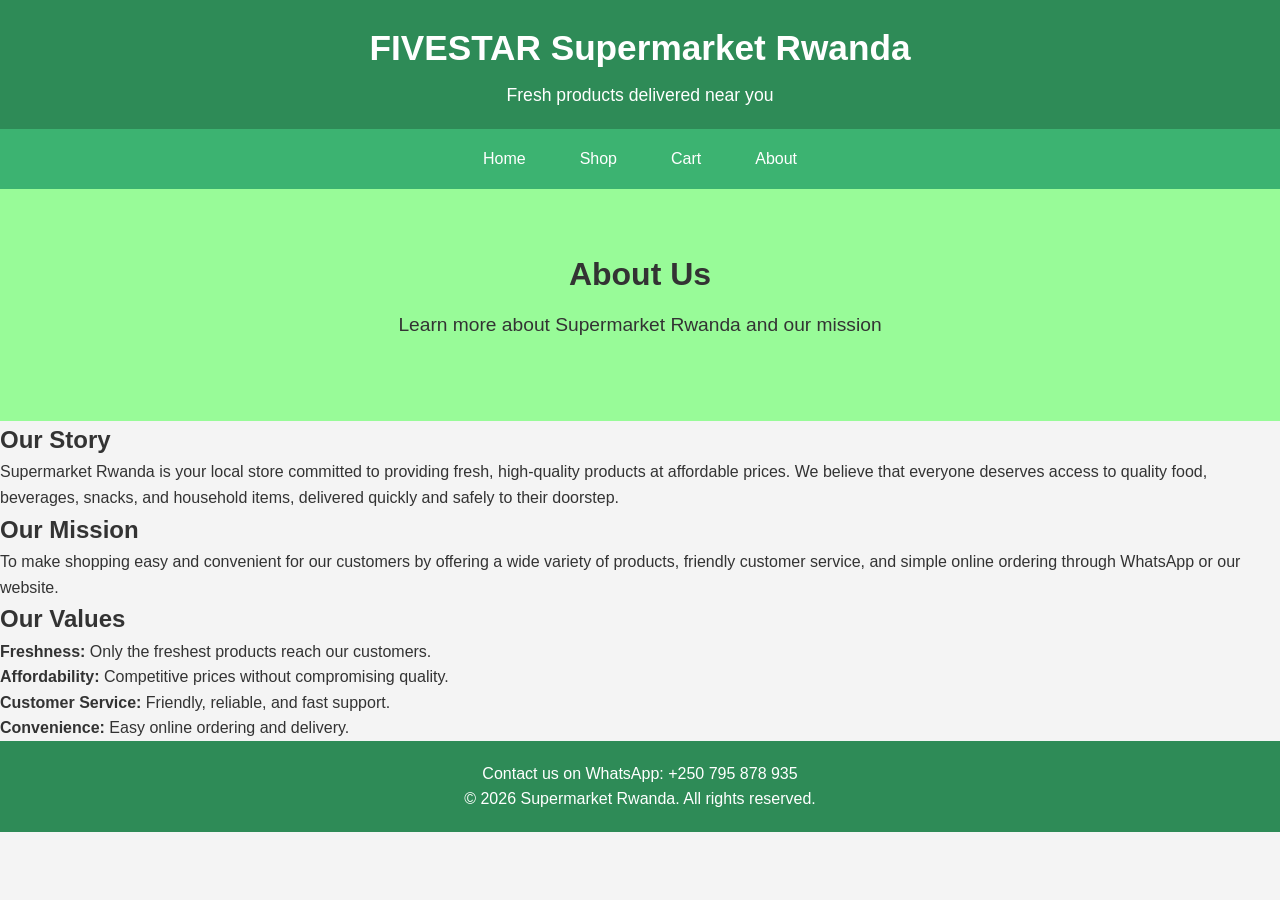
<file: about.html>
<!DOCTYPE html>
<html lang="en">
<head>
  <meta charset="UTF-8">
  <meta name="viewport" content="width=device-width, initial-scale=1.0">
  <title>About Us - Supermarket Rwanda</title>
  <link rel="stylesheet" href="style.css">
</head>
<body>

<header>
  <h1> FIVESTAR Supermarket Rwanda</h1>
  <p>Fresh products delivered near you</p>
</header>

<nav>
  <a href="index.html">Home</a>
  <a href="shop.html">Shop</a>
  <a href="cart.html">Cart</a>
  <a href="about.html">About</a>
</nav>

<section class="hero">
  <h2>About Us</h2>
  <p>Learn more about Supermarket Rwanda and our mission</p>
</section>

<section class="about">
  <h2>Our Story</h2>
  <p>
    Supermarket Rwanda is your local store committed to providing fresh, high-quality products at affordable prices. 
    We believe that everyone deserves access to quality food, beverages, snacks, and household items, delivered quickly and safely to their doorstep.
  </p>

  <h2>Our Mission</h2>
  <p>
    To make shopping easy and convenient for our customers by offering a wide variety of products, 
    friendly customer service, and simple online ordering through WhatsApp or our website.
  </p>

  <h2>Our Values</h2>
  <ul>
    <li><strong>Freshness:</strong> Only the freshest products reach our customers.</li>
    <li><strong>Affordability:</strong> Competitive prices without compromising quality.</li>
    <li><strong>Customer Service:</strong> Friendly, reliable, and fast support.</li>
    <li><strong>Convenience:</strong> Easy online ordering and delivery.</li>
  </ul>
</section>

<footer>
  <p>Contact us on WhatsApp: <a href="https://wa.me/250795878935?text=Hello%20Supermarket">+250 795 878 935</a></p>
  <p>&copy; 2026 Supermarket Rwanda. All rights reserved.</p>
</footer>

</body>
</html>
</file>
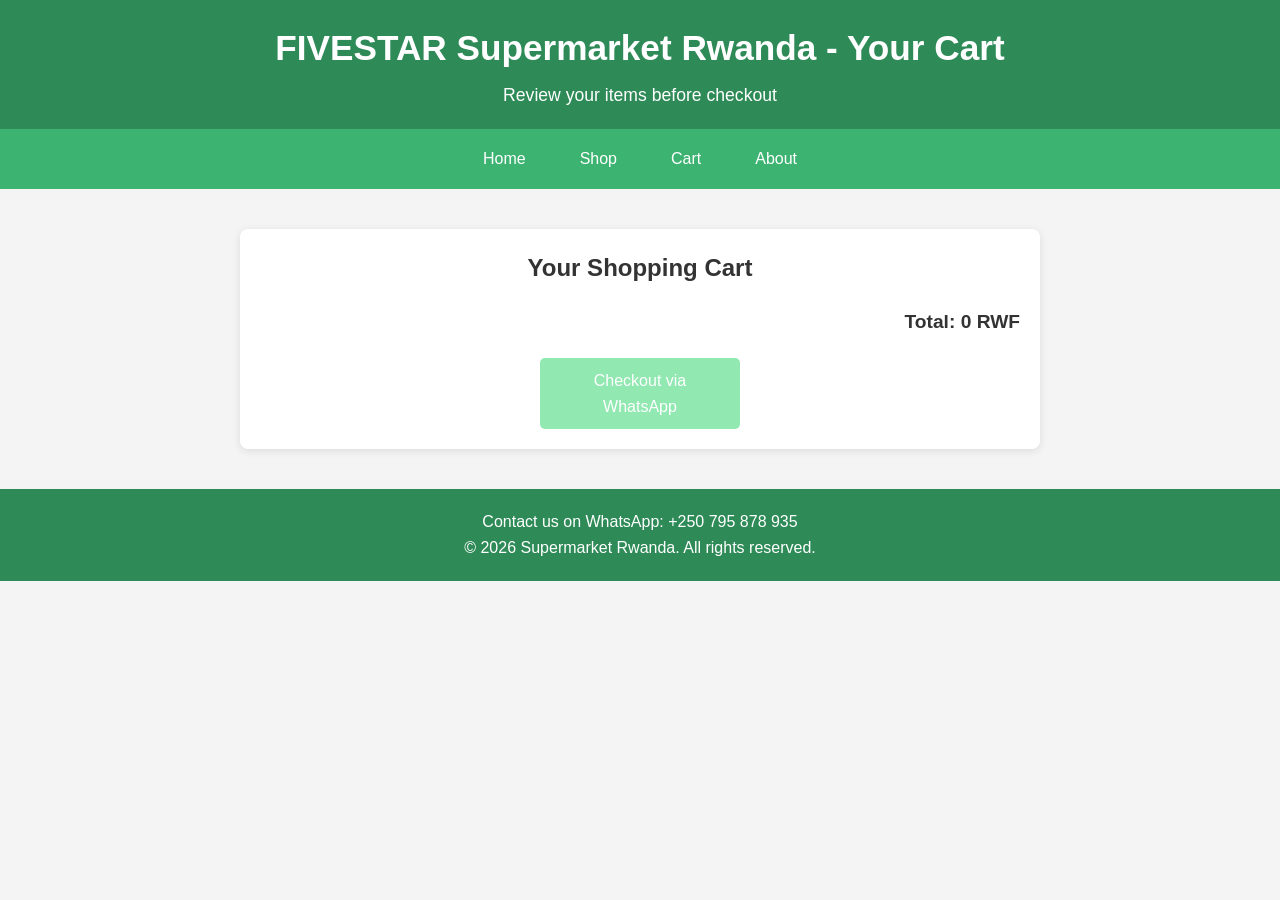
<file: cart.html>
<!DOCTYPE html>
<html lang="en">
<head>
  <meta charset="UTF-8">
  <meta name="viewport" content="width=device-width, initial-scale=1.0">
  <title>Cart - Supermarket Rwanda</title>
  <link rel="stylesheet" href="style.css">
  <script src="cart.js" defer></script>
</head>
<body>

<header>
  <h1>FIVESTAR Supermarket Rwanda - Your Cart</h1>
  <p>Review your items before checkout</p>
</header>

<nav>
  <a href="index.html">Home</a>
  <a href="shop.html">Shop</a>
  <a href="cart.html">Cart</a>
  <a href="about.html">About</a>
</nav>

<section class="cart">
  <h2>Your Shopping Cart</h2>
  <div id="cart-items"></div>
  <div class="cart-total" id="cart-total">Total: 0 RWF</div>
  <a id="checkout-link" class="checkout" href="#">Checkout via WhatsApp</a>
</section>

<footer>
  <p>Contact us on WhatsApp: <a href="https://wa.me/250795878935?text=Hello%20Supermarket">+250 795 878 935</a></p>
  <p>&copy; 2026 Supermarket Rwanda. All rights reserved.</p>
</footer>

</body>
</html>
</file>
<file: style.css>
/* ===== General ===== */
* {
  margin: 0;
  padding: 0;
  box-sizing: border-box;
  font-family: Arial, sans-serif;
}
body {
  background: #f4f4f4;
  color: #333;
  line-height: 1.6;
  padding-bottom: 50px;
}

/* ===== Header & Footer ===== */
header, footer {
  background: #2E8B57;
  color: white;
  text-align: center;
  padding: 20px;
}
header h1 {
  font-size: 2.2em;
  margin-bottom: 5px;
}
header p {
  font-size: 1.1em;
}
footer a {
  color: white;
  text-decoration: none;
}
footer a:hover {
  text-decoration: underline;
}

/* ===== Navigation ===== */
nav {
  background: #3CB371;
  display: flex;
  justify-content: center;
  flex-wrap: wrap;
}
nav a {
  color: white;
  text-decoration: none;
  padding: 15px 25px;
  transition: background 0.3s;
  margin: 2px;
}
nav a:hover {
  background: #2E8B57;
  border-radius: 5px;
}

/* ===== Hero Section ===== */
.hero {
  background: #98FB98;
  text-align: center;
  padding: 60px 20px;
}
.hero h2 {
  font-size: 2em;
  margin-bottom: 10px;
}
.hero p {
  font-size: 1.2em;
  margin-bottom: 20px;
}
.hero a {
  background: #2E8B57;
  color: white;
  padding: 12px 25px;
  text-decoration: none;
  border-radius: 5px;
  transition: background 0.3s;
}
.hero a:hover {
  background: #3CB371;
}

/* ===== Categories Section ===== */
.categories {
  text-align: center;
  padding: 40px 20px;
}
.categories a {
  display: inline-block;
  margin: 10px;
  padding: 12px 20px;
  background: #2E8B57;
  color: white;
  text-decoration: none;
  border-radius: 5px;
  transition: background 0.3s;
}
.categories a:hover {
  background: #3CB371;
}

/* ===== Featured Products ===== */
.products {
  padding: 40px 20px;
  max-width: 1200px;
  margin: auto;
}
.products h2 {
  text-align: center;
  margin-bottom: 30px;
  font-size: 1.8em;
}
.product-grid {
  display: grid;
  grid-template-columns: repeat(auto-fit, minmax(200px, 1fr));
  gap: 20px;
}
.product {
  background: white;
  padding: 15px;
  border-radius: 8px;
  text-align: center;
  box-shadow: 0 2px 8px rgba(0,0,0,0.1);
  transition: transform 0.3s;
}
.product:hover {
  transform: scale(1.05);
}
.product img {
  width: 100%;
  height: 150px;
  object-fit: cover;
  border-radius: 5px;
  margin-bottom: 10px;
}
.product h3 {
  margin-bottom: 5px;
  font-size: 1.1em;
}
.product p {
  margin-bottom: 10px;
  color: #555;
}
.product button {
  background: #2E8B57;
  color: white;
  padding: 8px 15px;
  border: none;
  border-radius: 5px;
  cursor: pointer;
  transition: background 0.3s;
}
.product button:hover {
  background: #3CB371;
}

/* ===== Mini Cart ===== */
.cart {
  max-width: 800px;
  margin: 40px auto;
  background: white;
  padding: 20px;
  border-radius: 8px;
  box-shadow: 0 2px 8px rgba(0,0,0,0.1);
}
.cart h2 {
  text-align: center;
  margin-bottom: 20px;
}
.cart-item {
  display: flex;
  justify-content: space-between;
  margin-bottom: 10px;
  padding: 8px 0;
  border-bottom: 1px solid #ddd;
}
.cart-item span {
  flex: 1;
}
.cart-item button {
  background: red;
  color: white;
  border: none;
  padding: 2px 6px;
  border-radius: 3px;
  cursor: pointer;
}
.cart-total {
  text-align: right;
  font-weight: bold;
  margin-top: 10px;
  font-size: 1.2em;
}
.checkout {
  background: #25D366;
  color: white;
  padding: 10px 20px;
  text-align: center;
  display: block;
  text-decoration: none;
  margin-top: 20px;
  border-radius: 5px;
  width: 200px;
  margin-left: auto;
  margin-right: auto;
  transition: background 0.3s;
}
.checkout:hover {
  background: #1DA851;
}

/* ===== Responsive ===== */
@media (max-width: 768px){
  nav a {
    padding: 10px 15px;
    margin: 1px;
  }
  .product-grid {
    grid-template-columns: repeat(auto-fit, minmax(150px,1fr));
  }
  .hero h2 { font-size: 1.5em; }
  .hero p { font-size: 1em; }
}
</file>
